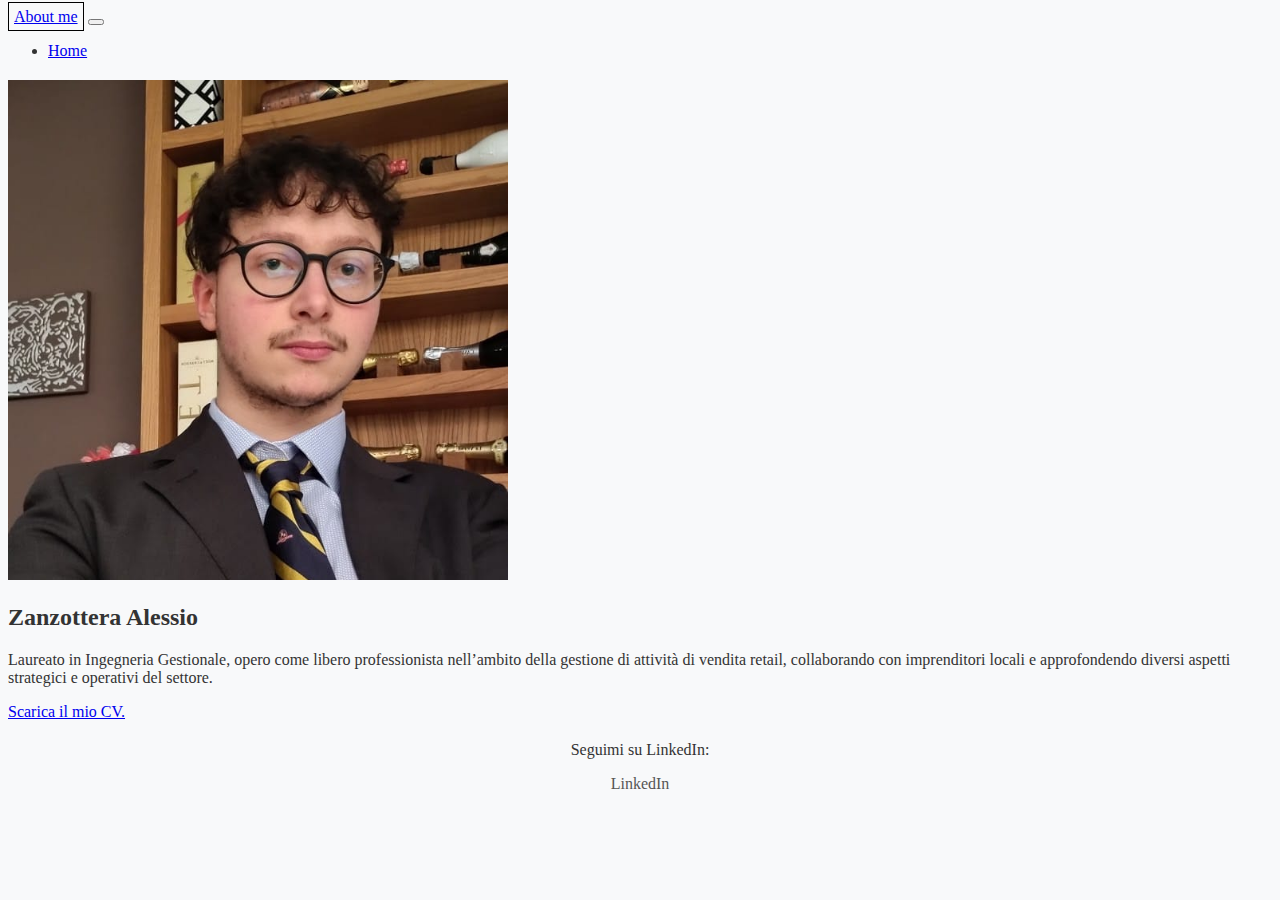
<file: about_me.html>
<!DOCTYPE html>
<html lang="it">
<head>
  <meta charset="utf-8">
  <title>About me</title>

  <!-- CSS di Bootstrap -->
  <link
    href="https://cdn.jsdelivr.net/npm/bootstrap@5.0.0-beta3/dist/css/bootstrap.min.css"
    rel="stylesheet"
    integrity="sha384-eOJMYsd53ii+scO/bJGFsiCZc+5NDVN2yr8+0RDqr0Ql0h+rP48ckxlpbzKgwra6"
    crossorigin="anonymous"
  />

  <!-- Stili personalizzati -->
  <style>
    body {
      background: #f8f9fa;
      color: #333;
      font-family: "Times New Roman", Times, serif;
    }
    .header-title {
      margin: 10px 0;
      color: #333;
    }
    .description {
      text-align: center;
      margin-bottom: 20px;
    }
    .navbar {
      margin-bottom: 20px;
    }
    .nav-link:hover {
      background-color: #eaeaea;
      color: #000; 
    }
    .navbar-brand {
      border: 1px solid #000; 
      padding: 5px; 
    }
    .social-links {
      text-align: center;
      margin: 20px 0;
    }
    .social-links a {
      margin: 0 10px;
      color: #555;
      text-decoration: none;
    }
    .social-links a:hover {
      text-decoration: underline;
    }
    #loader {
      position: fixed;
      top: 0; 
      left: 0;
      width: 100%;
      height: 100%;
      background-color: rgba(255, 255, 255, 0.8);
      z-index: 9999;
      display: flex;
      align-items: center;
      justify-content: center;
      font-size: 1.5rem; 
      font-weight: bold;
      color: #000;
    }

  </style>
</head>

<body>
  <!-- NAVBAR -->
  <nav class="navbar navbar-expand-lg navbar-light bg-light">
    <div class="container-fluid">
      <!-- Qui puoi collegarti alla tua pagina principale, es: index.html -->
      <a class="navbar-brand" href="about_me.html">About me</a>  
      <button class="navbar-toggler" type="button" data-bs-toggle="collapse" 
              data-bs-target="#navbarSupportedContent" aria-controls="navbarSupportedContent" 
              aria-expanded="false" aria-label="Toggle navigation">
        <span class="navbar-toggler-icon"></span>
      </button>
      
      <div class="collapse navbar-collapse" id="navbarSupportedContent">
        <ul class="navbar-nav me-auto mb-2 mb-lg-0">
          <li class="nav-item">
            <a class="nav-link active" aria-current="page" href="home.html">Home</a>
          </li>
        </ul>
      </div>
    </div>
  </nav>

  <!-- CONTENUTO: immagine a sinistra, testo a destra -->
  <div class="container">
    <div class="row">
      <!-- Colonna sinistra: immagine -->
      <div class="col-md-6">
        <img 
          src="img/foto_profilo.jpeg" 
          alt="foto_profilo" 
          style="width: 500px; height: 500px; object-fit: cover; object-position: 0% 30%" 
        />
      </div>
      <!-- Colonna destra: descrizione -->
      <div class="header-title">
        <div>
          <h2>Zanzottera Alessio</h2>
          <p>
            Laureato in Ingegneria Gestionale, opero come libero professionista nell’ambito della gestione di attività di vendita retail, collaborando con imprenditori locali e approfondendo diversi aspetti strategici e operativi del settore.
          </p>
          <p>
            <a href="file/zanzottera_alessio_cv.pdf" target="_blank">Scarica il mio CV.</a>
          </p>
        </div>
      </div>
    </div>
  </div>

  <!-- COLLEGAMENTI AI SOCIAL -->
  <div class="social-links">
    <p>Seguimi su LinkedIn:</p>
    <a href="https://www.linkedin.com/in/alessio-zanzottera/" target="_blank">LinkedIn</a>
  </div>

  <!-- JS di Bootstrap  -->
  <script
    src="https://cdn.jsdelivr.net/npm/bootstrap@5.0.0-beta3/dist/js/bootstrap.bundle.min.js"
    integrity="sha384-JEW9xMcG8R+pH31jmWH6WWP0WintQrMb4s7ZOdauHnUtxwoG2vI5DkLtS3qm9Ekf"
    crossorigin="anonymous"
  ></script>

  <script>
    window.addEventListener("load", function() {
      document.getElementById("loader").style.display = "none";
    });
  
    document.addEventListener("DOMContentLoaded", function() {
      var allLinks = document.querySelectorAll("a");
      var loader   = document.getElementById("loader");
      
      allLinks.forEach(function(link) {
        link.addEventListener("click", function(e) {
          // Se vuoi che il loader appaia solo su link esterni o link normali,
          // salta quelli con target="_blank" o gli anchor (#).
          // Esempio, se non vuoi bloccare i link che aprono altre tab:
          if (link.target === "_blank") return; 

          // Previeni la navigazione immediata
          e.preventDefault();

          // Mostra il loader
          if (loader) {
            loader.style.display = "flex";
          }

          // Aspetta X millisecondi, poi vai alla pagina
          setTimeout(function() {
            window.location.href = link.href; 
          }, 500); // ad esempio 2 secondi
        });
      });
    });

  </script>

  <div id="loader" style="display: none;">
    <p>Caricamento...</p>
  </div>
  
</body>
</html>
</file>
